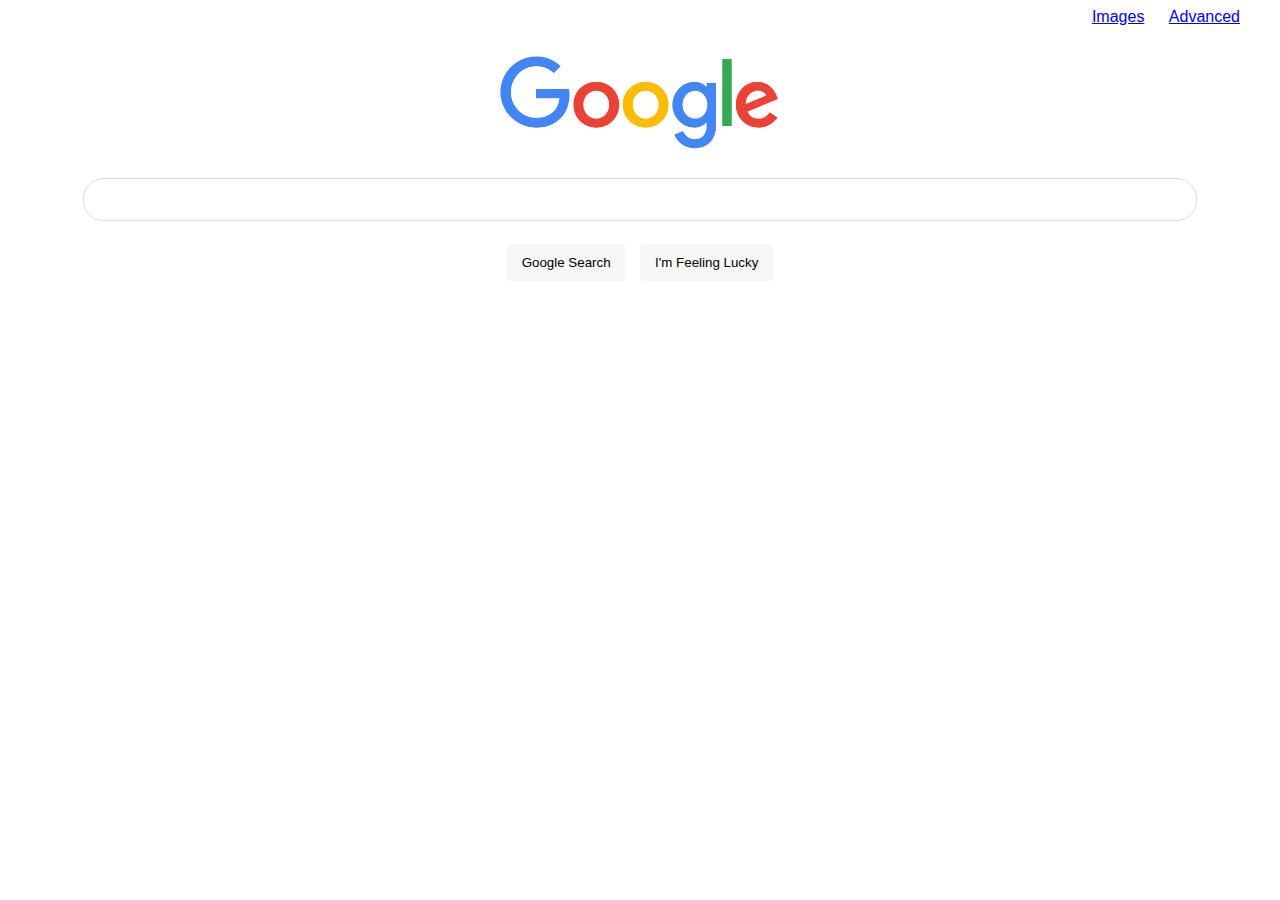
<file: index.html>
<!DOCTYPE html>
<html lang="en">
    <head>
        <meta name="viewport" content="width=device-width, initial-scale=1">
        <link rel="stylesheet" href="styles.css">
        <title>Search</title>
    </head>
    <body>
        <header>
            <a href="image.html">Images</a>
            <a href="advanced.html">Advanced</a>
        </header>
        <img src="logoIndex.png" alt="google logo">
        <div>
            <form action="https://www.google.com/search">
                <input class="text" id="text" type="text" name="q">
                <br>
                <br>
                <input class="btn" type="submit" name="btnK" value="Google Search">
                <input class="btn" type="submit" name="btnI" value="I'm Feeling Lucky">
            </form>
        </div>
        
    </body>
</html>
</file>
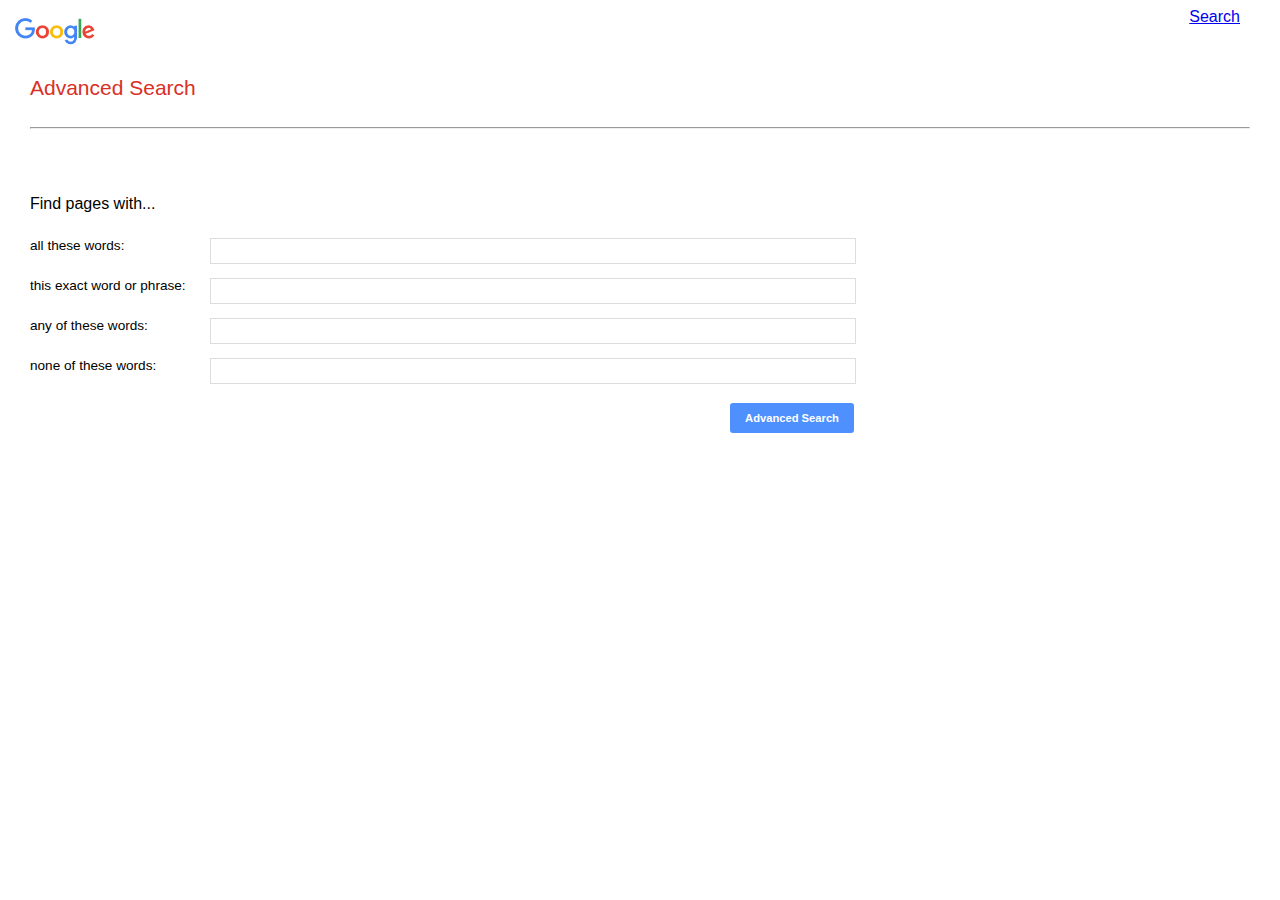
<file: advanced.html>
<!DOCTYPE html>
<html lang="en">
    <head>
        <meta name="viewport" content="width=device-width, initial-scale=1">
        <link rel="stylesheet" href="styles.css">
        <title>Advanced</title>
    </head>
    <body>
        <header>
            <img id="small-img" src="logoIndex.png" alt="google logo">
            <a href="index.html">Search</a>
        </header>

        <h2>Advanced Search</h2>
        <hr>
        <br><br>
        <h4>Find pages with...</h4>
        <div>  
            <form action="https://www.google.com/search">
                <p>
                    all these words:
                    <span>
                        <input class="adv-text" type="text" name="as_q">
                    </span>
                </p>
                <p>
                    this exact word or phrase:
                    <span>
                        <input class="adv-text" type="text" name="as_epq">
                    </span>
                </p>
                <p>
                    any of these words:
                    <span>
                        <input class="adv-text" type="text" name="as_oq">
                    </span>
                </p>
                <p>
                    none of these words:
                    <span >
                        <input class="adv-text" type="text" name="as_eq">
                    </span>
                </p>             
                <input class="btn" id="btn-adv" type="submit" value="Advanced Search">
            </form>
        </div>
        
    </body>
</html>
</file>
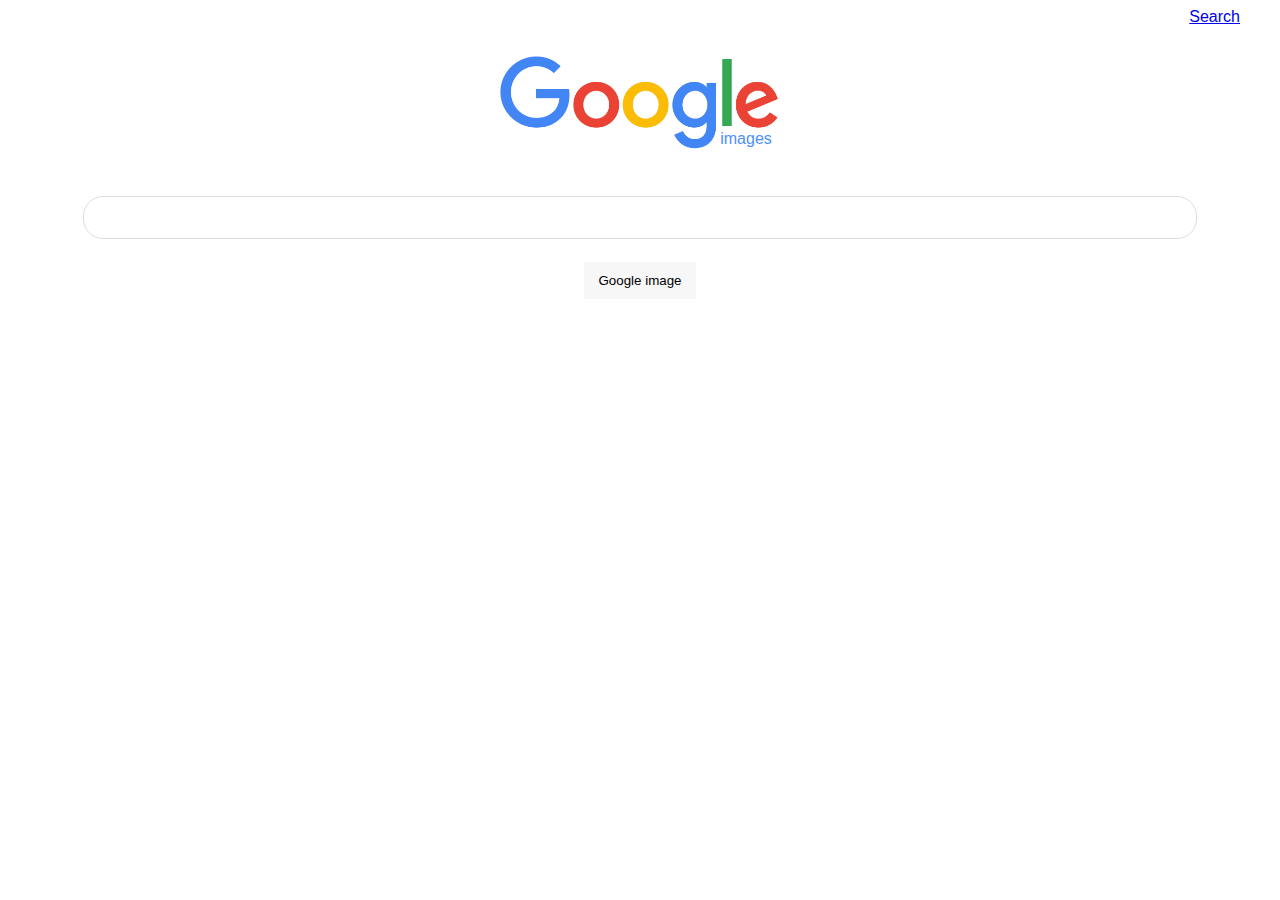
<file: image.html>
<!DOCTYPE html>
<html lang="en">
    <head>
        <meta name="viewport" content="width=device-width, initial-scale=1">
        <link rel="stylesheet" href="styles.css">
        <title>Search</title>
    </head>
    <body>
        <header>
            <a href="index.html">Search</a>
        </header>
        <img src="logoIndex.png" alt="google logo">
        <div id="logo-text">
            images
        </div>
            <form action="https://www.google.com/search">
                <input class="text" type="text" name="q">
                <br>
                <br>
                <input class="btn" type="submit" value="Google image">
                <br>
                <input type="hidden" name="tbm" value="isch">
            </form>
        </div>
        
    </body>
</html>
</file>
<file: styles.css>
body{
    font-family: Arial, Helvetica, sans-serif;
    margin-left: 30px;
    margin-right: 30px;
}
img {
    display: flex;
    margin-bottom: 27px;
    margin-top: 10px;
    margin-left: auto;
    margin-right: auto;
    max-width: 280px;
    max-height: auto;
    
}
#small-img {
    position: fixed;
    left: 15px;
    max-width: 80px;
    max-height: auto;

}
#logo-text {
    text-align: center;
    position: relative;
    left: 106px;
    bottom: 48px;
    color: #4d90fe;
    
}
h2 {
    margin-top: 50px;
    color: #d93025;
    font-weight: 200;
    font-size: 21px;
    padding-bottom: 10px;
}

h4 {
    font-weight: 200;
}
form {
    text-align: center;
}

header {
    text-align: right;
    margin-bottom: 30px;
}
a { 
    margin: 10px;
}

.btn {
    border-radius: 3px;
    border: none;
    height: 37px;
    margin: 5px;
    padding-top: 9px;
    padding-bottom: 9px;
    padding-left: 15px;
    padding-right: 15px;
    background-color: #f7f7f7;
}
#btn-adv {
    position: relative;
    left: 152px;
    color: white;
    background-color: #4d90fe;
    font-weight: 600;
    font-size: 70%;
    height: 30px;


}
input {
    text-align: left;
    border: 1px solid;
    border-color: #ddd;
    height: 27px;
}
.text {

    border-radius: 20px;
    padding: 7px;
    width: 90%;
}
.adv-text {

    position: fixed;
    left: 210px;
    height: 22px;
    width: 50%;
}
p {
    text-align: left;
    font-size: 85%;
    font-weight: 500;
    margin-top: 25px;
    margin-bottom: 25px;
}
</file>
